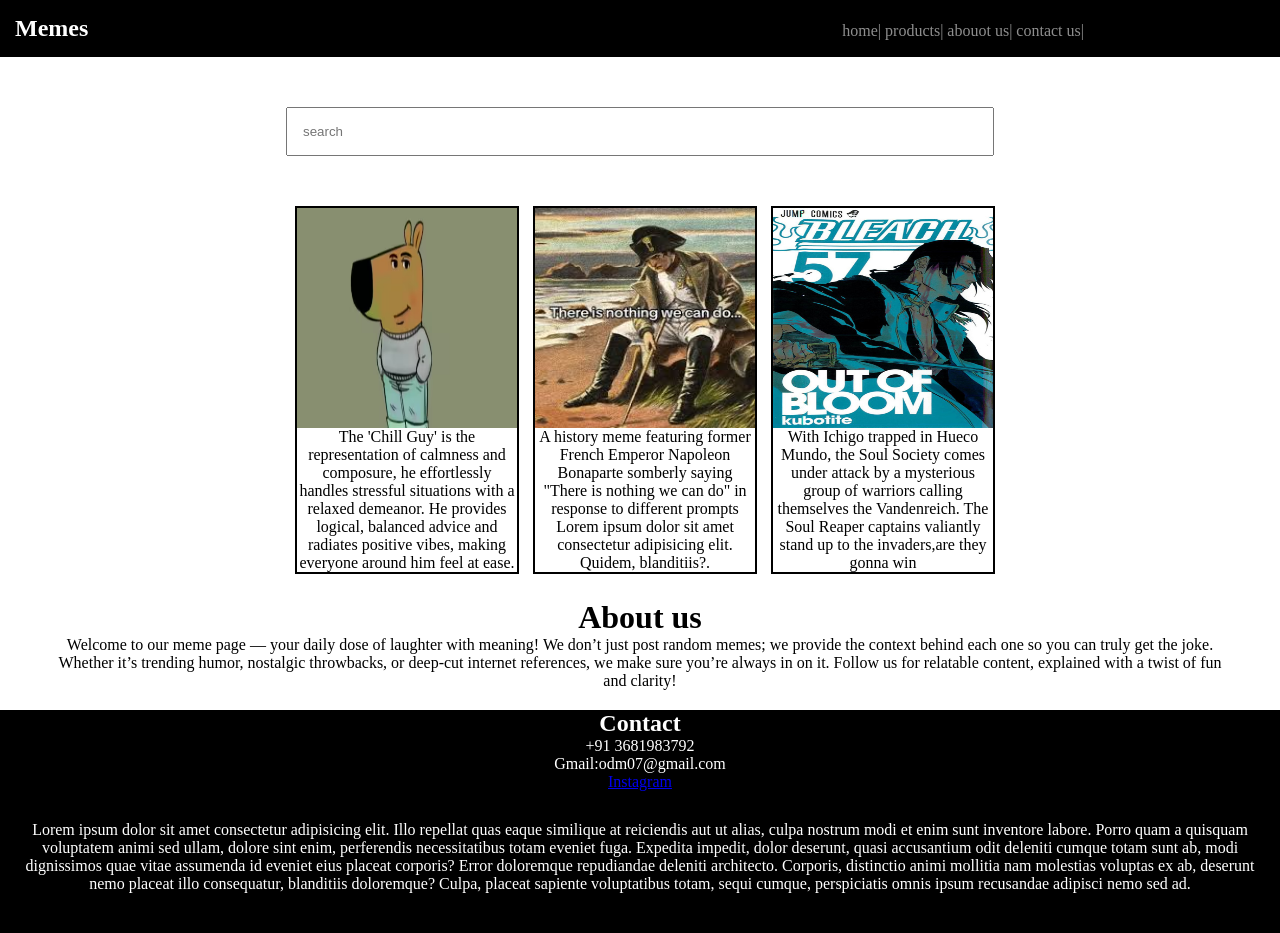
<file: index.html>
<html>
    <head>
        <title>Meme store</title>
        <link rel="stylesheet" href="style.css">
        <link rel="icon" href="icon.png">
    </head>
    <body>
        <div class="header">
            <nav>
                <h1>Memes</h1>
                <ul>
                    <li>home|</li>
                    <li>products|</li>
                    <li>abouot us|</li>
                    <li>contact us|</li>

                </ul>
            </nav>

        </div>

        <div class="search">
            <input type="search" placeholder="search">

        </div>

        <div class="product">
            <div class="box">
                <img src="chillguy.png" width="220" height="220">
                <p>The 'Chill Guy' is the representation of calmness and composure, he effortlessly handles stressful situations with a relaxed demeanor. He provides logical, balanced advice and radiates positive vibes, making everyone around him feel at ease.</p>
            </div>

              <div class="box">
                <img src="nepolian.jpg" width="220" height="220">
                <p>A history meme featuring former French Emperor Napoleon Bonaparte somberly saying "There is nothing we can do" in response to different prompts Lorem ipsum dolor sit amet consectetur adipisicing elit. Quidem, blanditiis?.</p>
            </div>

              <div class="box">
                <img src="bleach.jpg" width="220" height="220">
                <p>With Ichigo trapped in Hueco Mundo, the Soul Society comes under attack by a mysterious group of warriors calling themselves the Vandenreich. The Soul Reaper captains valiantly stand up to the invaders,are they gonna win</p>
            </div>
            

       



        <div class="about">
            
            <h1>About us</h1>
            <p class="para">Welcome to our meme page — your daily dose of laughter with meaning! We don’t just post random memes; we provide the context behind each one so you can truly get the joke. Whether it’s trending humor, nostalgic throwbacks, or deep-cut internet references, we make sure you’re always in on it. Follow us for relatable content, explained with a twist of fun and clarity!</p>
              

        </div>

        <div class="contact">
            <h2>Contact</h2>
            <p>+91 3681983792</p>
            <p>Gmail:odm07@gmail.com</p>
            <a href="https://www.instagram.com/softcatmemes?igsh=dWlqejBjaTV3dTVm">Instagram</a>
            <p class="shi">Lorem ipsum dolor sit amet consectetur adipisicing elit. Illo repellat quas eaque similique at reiciendis aut ut alias, culpa nostrum modi et enim sunt inventore labore. Porro quam a quisquam voluptatem animi sed ullam, dolore sint enim, perferendis necessitatibus totam eveniet fuga. Expedita impedit, dolor deserunt, quasi accusantium odit deleniti cumque totam sunt ab, modi dignissimos quae vitae assumenda id eveniet eius placeat corporis? Error doloremque repudiandae deleniti architecto. Corporis, distinctio animi mollitia nam molestias voluptas ex ab, deserunt nemo placeat illo consequatur, blanditiis doloremque? Culpa, placeat sapiente voluptatibus totam, sequi cumque, perspiciatis omnis ipsum recusandae adipisci nemo sed ad.</p>


        </div>


    </body>



</html>
</file>
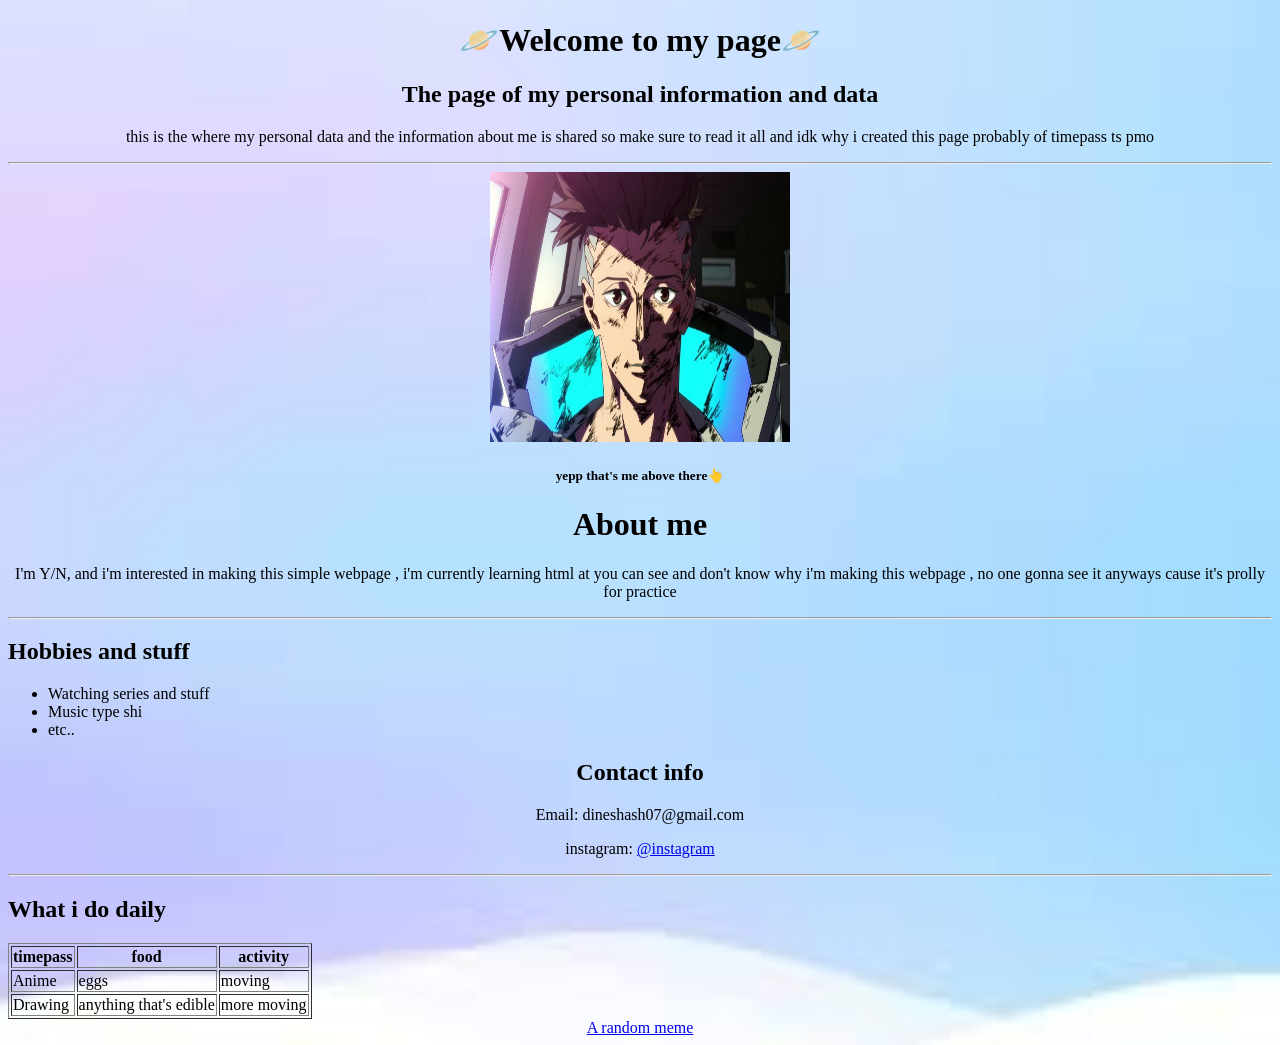
<file: project.html/index.html>
<!DOCTYPE html>
<html>
<head>
    <title>My data</title>
    <link rel="icon" href="nahidwin.png">
</head>
<body style="background:url(images.jpg)no-repeat;background-size: cover;">
    <center>
    <h1>🪐Welcome to my page🪐</h1>
    <h2>The page of my personal information and data </h2>
    <p>this is the where my personal data and the information about me is shared so make sure to read it all and idk why i created this page probably of timepass ts pmo</p>
    <hr>
    <img src="david.jpg" alt="My photo" width="300" height="270">
    <h5>yepp that's me above there👆</h5>
    <h1>About me</h1>
    <p>I'm Y/N, and i'm interested in making this simple webpage , i'm currently learning html at you can see and don't know why i'm making this webpage , no one gonna see it anyways cause it's prolly for practice</p>
        <hr>
</center>
    <h2>Hobbies and stuff</h2>
    <ul>
    
        <li>Watching series and stuff</li>
        <li>Music type shi</li>
        <li>etc..</li>
    
    </ul>
    <center>
    <h2>Contact info</h2>
    <p> Email: dineshash07@gmail.com</p>
    <p>instagram: <a href="https://www.instagram.com/sano_205?igsh=YW05cTNjZXhycHhj">@instagram</a></p>
    <hr>
    </center>
    <h2>What i do daily</h2>
    <table border="1">
        <tr>
            <th>timepass</th><th>food</th><th>activity</th>
        </tr>
        <tr>
            <td>Anime</td><td>eggs</td><td>moving</td>
        </tr>
        <tr>
            <td>Drawing</td><td>anything that's edible<td>more moving</td>
            </td>
        </tr>
    </table>
    <center>
    <a href="meme.jpg">A random meme</a>

    </center>


</body>





</html>
</file>
<file: style.css>
*{
    margin: 0;
    padding: 0%;
}
 nav{
    background-color: black;
    color: white;
    padding: 15px;
    

 }
    li,ul,h1{
        display: inline;
      
       
    }
    ul{
        margin-left: 60%;
    }
    li{
        color: rgb(142, 142, 142);
        cursor: pointer;
    }
    li:hover{
        color: white;
    } 
    .search{
        padding: 50px;
        text-align: center;
      


    }
      input{
            width:60%;
            padding: 15px;
      }
      .box{
        border: 2px;
        border-color: black;
        border-style: solid;
        display: inline-block;
        width: 220px;
        text-align: center;
        margin-left: 10px;

      }
      .box:hover{
        background-color: black;
        color: white;
      }
      .product{
        text-align: center ;
      }

      .about{
        text-align: center;
        margin-top: 25px;
      }
      .para{
        text-align: center;
        
        margin-left: 50px;
        margin-right: 50px;
      }
      .contact{
        margin-top: 20px;
       padding-bottom: 40px;
        background-color: black;
        color: white;
      }
      .shi{
        padding-top: 30px;
        margin-left: 25px;
        margin-right: 25px;
      }
</file>
